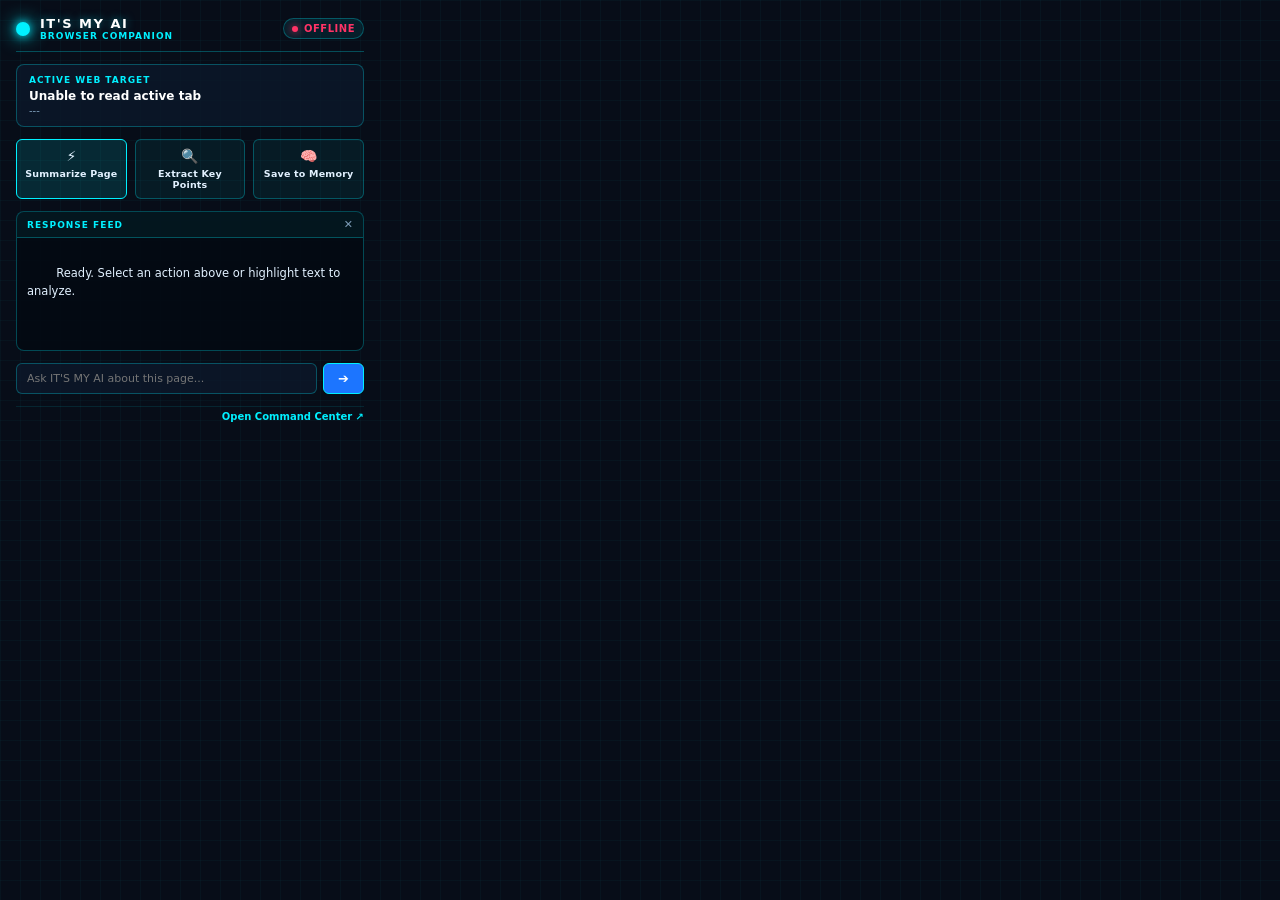
<file: extension/popup.html>
<!DOCTYPE html>
<html lang="en">
<head>
  <meta charset="UTF-8">
  <meta name="viewport" content="width=device-width, initial-scale=1.0">
  <title>IT'S MY AI Companion</title>
  <link rel="stylesheet" href="popup.css">
</head>
<body>
  <div class="hud-container">
    <!-- Header -->
    <header class="hud-header">
      <div class="logo-group">
        <div class="core-orb"></div>
        <div class="title-wrap">
          <span class="brand-title">IT'S MY AI</span>
          <span class="brand-subtitle">BROWSER COMPANION</span>
        </div>
      </div>
      <div class="status-indicator" id="statusBadge">
        <span class="status-dot"></span>
        <span class="status-text" id="statusText">CHECKING...</span>
      </div>
    </header>

    <!-- Active Page Info -->
    <div class="page-meta-card">
      <div class="meta-label">ACTIVE WEB TARGET</div>
      <div class="meta-title" id="pageTitle">Detecting page...</div>
      <div class="meta-url" id="pageUrl">---</div>
    </div>

    <!-- Quick Action Chips -->
    <div class="actions-grid">
      <button class="action-btn primary" id="btnSummarize">
        <span class="btn-icon">⚡</span>
        <span class="btn-text">Summarize Page</span>
      </button>

      <button class="action-btn" id="btnExtract">
        <span class="btn-icon">🔍</span>
        <span class="btn-text">Extract Key Points</span>
      </button>

      <button class="action-btn" id="btnSendMemory">
        <span class="btn-icon">🧠</span>
        <span class="btn-text">Save to Memory</span>
      </button>
    </div>

    <!-- AI Output Feed -->
    <div class="output-panel" id="outputPanel">
      <div class="output-header">
        <span>RESPONSE FEED</span>
        <button class="clear-btn" id="btnClear" title="Clear">✕</button>
      </div>
      <div class="output-content" id="outputContent">
        Ready. Select an action above or highlight text to analyze.
      </div>
    </div>

    <!-- Custom Prompt Input -->
    <div class="input-bar">
      <input type="text" id="customPrompt" placeholder="Ask IT'S MY AI about this page..." />
      <button id="btnSend" title="Send to Assistant">➔</button>
    </div>

    <!-- Footer -->
    <footer class="hud-footer">
      <a href="http://127.0.0.1:8000" target="_blank" class="hub-link">Open Command Center ↗</a>
    </footer>
  </div>

  <script src="popup.js"></script>
</body>
</html>
</file>
<file: extension/popup.css>
:root {
  --bg-base: #070d18;
  --bg-card: rgba(13, 24, 43, 0.75);
  --border-cyan: rgba(0, 240, 255, 0.28);
  --border-glow: rgba(0, 240, 255, 0.6);
  --cyan: #00f0ff;
  --cyan-glow: rgba(0, 240, 255, 0.35);
  --blue: #1c75ff;
  --text-main: #e2f1ff;
  --text-dim: #7d9cb8;
  --danger: #ff3366;
  --success: #00ffaa;
}

* {
  box-sizing: border-box;
  margin: 0;
  padding: 0;
  font-family: 'Segoe UI', system-ui, -apple-system, sans-serif;
}

body {
  width: 380px;
  background-color: var(--bg-base);
  color: var(--text-main);
  overflow: hidden;
  background-image: 
    linear-gradient(rgba(0, 240, 255, 0.03) 1px, transparent 1px),
    linear-gradient(90deg, rgba(0, 240, 255, 0.03) 1px, transparent 1px);
  background-size: 20px 20px;
}

.hud-container {
  padding: 16px;
  display: flex;
  flex-direction: column;
  gap: 12px;
}

/* Header */
.hud-header {
  display: flex;
  justify-content: space-between;
  align-items: center;
  border-bottom: 1px solid var(--border-cyan);
  padding-bottom: 10px;
}

.logo-group {
  display: flex;
  align-items: center;
  gap: 10px;
}

.core-orb {
  width: 14px;
  height: 14px;
  border-radius: 50%;
  background: var(--cyan);
  box-shadow: 0 0 10px var(--cyan), 0 0 20px var(--cyan);
  animation: pulse-core 2s infinite ease-in-out;
}

@keyframes pulse-core {
  0%, 100% { transform: scale(0.9); opacity: 0.8; }
  50% { transform: scale(1.15); opacity: 1; box-shadow: 0 0 16px var(--cyan); }
}

.title-wrap {
  display: flex;
  flex-direction: column;
}

.brand-title {
  font-size: 13px;
  font-weight: 800;
  letter-spacing: 1.5px;
  color: #fff;
  text-shadow: 0 0 8px rgba(0, 240, 255, 0.5);
}

.brand-subtitle {
  font-size: 9px;
  letter-spacing: 1px;
  color: var(--cyan);
  font-weight: 600;
}

.status-indicator {
  display: flex;
  align-items: center;
  gap: 6px;
  background: rgba(0, 240, 255, 0.08);
  border: 1px solid var(--border-cyan);
  padding: 4px 8px;
  border-radius: 12px;
  font-size: 10px;
  font-weight: 600;
  letter-spacing: 0.5px;
}

.status-dot {
  width: 6px;
  height: 6px;
  border-radius: 50%;
  background: #778899;
}

.status-indicator.online .status-dot {
  background: var(--success);
  box-shadow: 0 0 8px var(--success);
}

.status-indicator.online .status-text {
  color: var(--success);
}

.status-indicator.offline .status-dot {
  background: var(--danger);
  box-shadow: 0 0 8px var(--danger);
}

.status-indicator.offline .status-text {
  color: var(--danger);
}

/* Page Meta Card */
.page-meta-card {
  background: var(--bg-card);
  border: 1px solid var(--border-cyan);
  border-radius: 8px;
  padding: 10px 12px;
}

.meta-label {
  font-size: 9px;
  letter-spacing: 1px;
  color: var(--cyan);
  font-weight: 700;
  margin-bottom: 4px;
}

.meta-title {
  font-size: 12px;
  font-weight: 600;
  white-space: nowrap;
  overflow: hidden;
  text-overflow: ellipsis;
  color: #fff;
}

.meta-url {
  font-size: 10px;
  color: var(--text-dim);
  white-space: nowrap;
  overflow: hidden;
  text-overflow: ellipsis;
  margin-top: 2px;
}

/* Actions Grid */
.actions-grid {
  display: grid;
  grid-template-columns: repeat(3, 1fr);
  gap: 8px;
}

.action-btn {
  background: rgba(0, 240, 255, 0.06);
  border: 1px solid var(--border-cyan);
  border-radius: 6px;
  padding: 8px 6px;
  color: var(--text-main);
  display: flex;
  flex-direction: column;
  align-items: center;
  gap: 4px;
  cursor: pointer;
  transition: all 0.2s ease;
}

.action-btn:hover {
  background: rgba(0, 240, 255, 0.16);
  border-color: var(--cyan);
  transform: translateY(-1px);
  box-shadow: 0 4px 12px var(--cyan-glow);
}

.action-btn.primary {
  border-color: var(--cyan);
  background: rgba(0, 240, 255, 0.12);
}

.btn-icon {
  font-size: 14px;
}

.btn-text {
  font-size: 9.5px;
  font-weight: 600;
  letter-spacing: 0.2px;
  text-align: center;
}

/* Output Panel */
.output-panel {
  background: rgba(4, 9, 18, 0.9);
  border: 1px solid var(--border-cyan);
  border-radius: 8px;
  height: 140px;
  display: flex;
  flex-direction: column;
  overflow: hidden;
}

.output-header {
  display: flex;
  justify-content: space-between;
  align-items: center;
  padding: 6px 10px;
  background: rgba(0, 240, 255, 0.05);
  border-bottom: 1px solid var(--border-cyan);
  font-size: 9px;
  letter-spacing: 1px;
  color: var(--cyan);
  font-weight: 700;
}

.clear-btn {
  background: transparent;
  border: none;
  color: var(--text-dim);
  cursor: pointer;
  font-size: 11px;
}

.clear-btn:hover {
  color: #fff;
}

.output-content {
  padding: 10px;
  font-size: 11.5px;
  line-height: 1.5;
  color: var(--text-main);
  overflow-y: auto;
  white-space: pre-wrap;
  flex: 1;
}

.output-content::-webkit-scrollbar {
  width: 4px;
}
.output-content::-webkit-scrollbar-thumb {
  background: var(--border-cyan);
  border-radius: 2px;
}

/* Input Bar */
.input-bar {
  display: flex;
  gap: 6px;
}

.input-bar input {
  flex: 1;
  background: rgba(13, 24, 43, 0.8);
  border: 1px solid var(--border-cyan);
  border-radius: 6px;
  padding: 8px 10px;
  color: #fff;
  font-size: 11px;
  outline: none;
  transition: border-color 0.2s;
}

.input-bar input:focus {
  border-color: var(--cyan);
  box-shadow: 0 0 8px var(--cyan-glow);
}

.input-bar button {
  background: var(--blue);
  color: #fff;
  border: 1px solid var(--cyan);
  border-radius: 6px;
  padding: 0 14px;
  cursor: pointer;
  font-size: 13px;
  font-weight: bold;
  transition: all 0.2s;
}

.input-bar button:hover {
  background: var(--cyan);
  color: #050b14;
  box-shadow: 0 0 12px var(--cyan);
}

/* Footer */
.hud-footer {
  display: flex;
  justify-content: flex-end;
  padding-top: 4px;
  border-top: 1px solid rgba(0, 240, 255, 0.1);
}

.hub-link {
  font-size: 10px;
  color: var(--cyan);
  text-decoration: none;
  font-weight: 600;
  transition: color 0.2s;
}

.hub-link:hover {
  text-decoration: underline;
  color: #fff;
}
</file>
